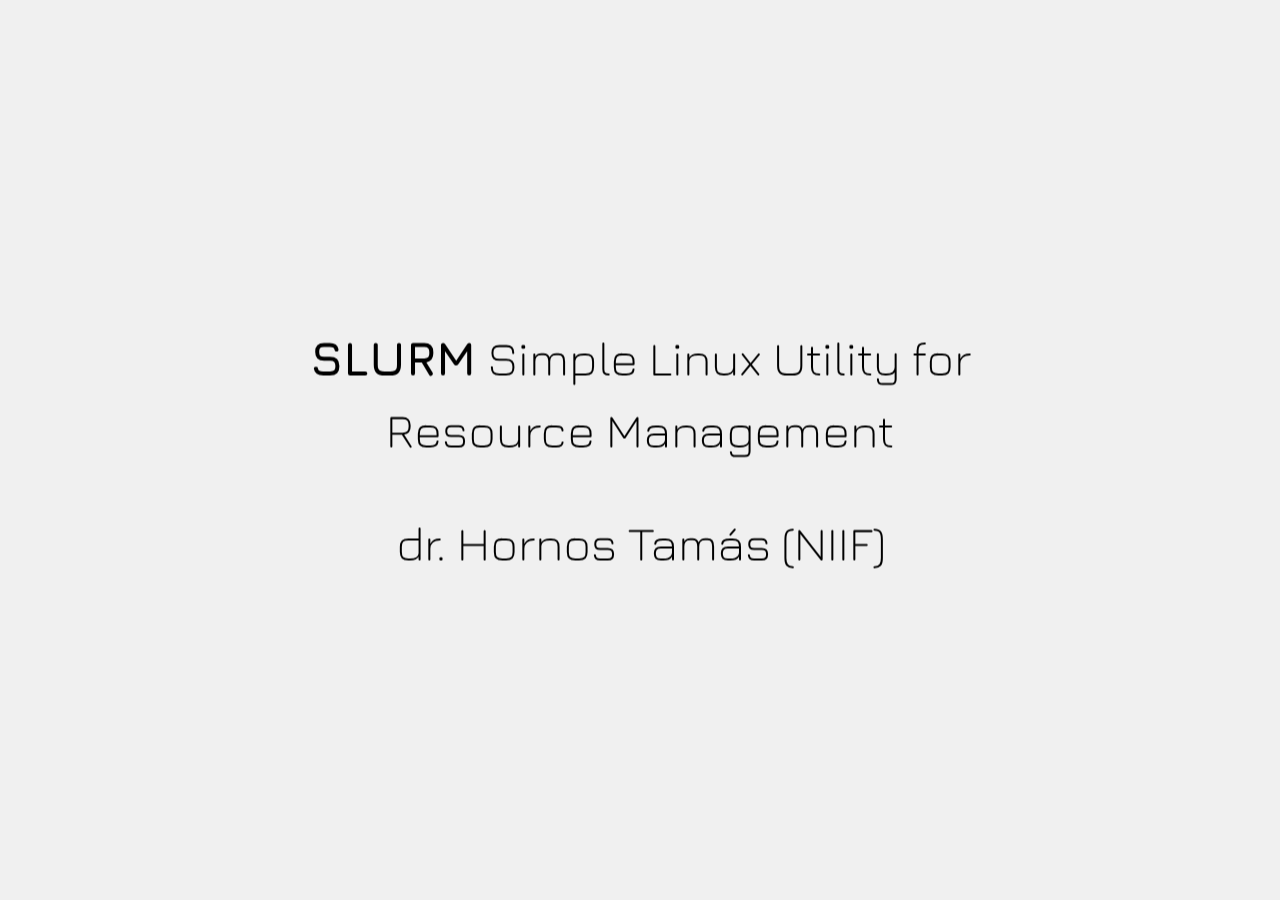
<file: index.html>
<!doctype html>
<html lang="en">
<head>
    <meta charset="utf-8">
    <meta name="viewport" content="width=1024">
    <meta name="apple-mobile-web-app-capable" content="yes">
    <title>Your Title Here | by Your Name Here</title>
    
    <meta name="generator" content="Slide Show (S9)">
    <meta name="author" content="Your Name Here">
    
    <!-- Custom CSS just for this page -->
    <link rel="stylesheet" href="index.css">
    
    <link rel="apple-touch-icon" href="apple-touch-icon.png" >
</head>

<body class="impress-not-supported">

<div id="impress">

    <!-- note: assumes no header (breaking slides w/ SLIDE directive) -->

    <div class='step ' data-scale='1' >
      <!-- === begin markdown block =====================================================

      generated by markdown 1.0.0 on Ruby 1.9.3 (2012-04-20) [x86_64-darwin12.2.0]
                on 2013-03-26 15:46:40 +0100 with Markdown engine kramdown (1.0.1)
                  using options { !to be done! }
  -->

<!-- _S9SLIDE_  scale=1 -->

<p><strong>SLURM</strong>
Simple Linux Utility for Resource Management</p>

<div>dr. Hornos Tamás (NIIF)</div>


    </div>

    <div class='step ' data-scale='1' >
      <!-- _S9SLIDE_  scale=1 -->

<p>SLURM - A világ legjobb nyílt forrású klaszter ütemezője</p>

<p><img src="slurm_logo_alpha.png" style="width: 40%; height: 40%;" /></p>


    </div>

    <div class='step ' data-scale='1' >
      <!-- _S9SLIDE_  scale=1 -->

<p>Architektúra</p>

<p><img src="arch.gif" /></p>


    </div>

    <div class='step ' data-scale='1' >
      <!-- _S9SLIDE_  scale=1 -->

<p style="background-color: white; padding: 10px;">
<img src="figure3.gif" style="width: 70%; height: 70%;" />
</p>


    </div>

    <div class='step ' data-scale='1' >
      <!-- _S9SLIDE_  scale=1 -->

<pre><code>
<span style="background: yellow;">SKYNET (0)$ sinfo</span>
PARTITION AVAIL  TIMELIMIT  NODES  STATE NODELIST
uv           up 31-00:00:0      1  down* uv2
devel        up 31-00:00:0      1   idle gpu
batch*       up 31-00:00:0     15  down* n[001-003,005-008,010,013,015-016,020-022,026]
batch*       up 31-00:00:0     21  alloc n[004,009,011-012,014,017-019,023-025,027-036]
</code></pre>

<pre><code>
<span style="background: yellow;">SKYNET (0)$ scontrol show node uv2</span>
NodeName=uv2 Arch=x86_64 CoresPerSocket=6
   CPUAlloc=0 CPUErr=0 CPUTot=48 Features=smp,compute,all
   Gres=gpu:0
   OS=Linux RealMemory=500000 Sockets=8
   State=DOWN* ThreadsPerCore=1 TmpDisk=0 Weight=100
   BootTime=2013-02-19T12:19:02 SlurmdStartTime=2013-03-22T15:44:21
   Reason=Not responding [slurm@2013-03-22T15:52:09]
</code></pre>


    </div>

    <div class='step ' data-scale='1' >
      <!-- _S9SLIDE_  scale=1 -->

<pre><code>
<span style="background: yellow;">SKYNET (0)$ squeue</span>
  JOBID PARTITION     NAME     USER  ST       TIME  NODES NODELIST(REASON)
   8386     batch Ni2s-1hs      ***  PD       0:00      8 (Resources)
   8387     batch Ni2s+1hs      ***  PD       0:00      8 (Priority)
   8303     batch Ni2s-hse      ***   R 2-18:21:58      8 n[004,009,011-012,017-019,023]
   8346     batch V_C-kHSE      ***   R 1-09:13:04      7 n[024-025,027,029,031,033,035]
   8384     batch  oxa_scf      ***   R      28:38      4 n[014,032,034,036]
   8338     batch adams_sc      ***   R 1-21:05:01      2 n[028,030]
</code></pre>


    </div>

    <div class='step ' data-scale='1' >
      <!-- _S9SLIDE_  scale=1 -->

<pre><code>
<span style="background: yellow;">SKYNET (0)$ scontrol show job 8387</span>
JobId=8387 Name=Ni2s+1hse06
   UserId=***(2018) GroupId=users(100)
   Priority=1197 Account=diamond QOS=normal
   JobState=PENDING Reason=Priority Dependency=(null)
   Requeue=1 Restarts=0 BatchFlag=1 ExitCode=0:0
   RunTime=00:00:00 TimeLimit=30-00:00:00 TimeMin=N/A
   SubmitTime=2013-03-25T10:42:06 EligibleTime=2013-03-25T10:42:06
   StartTime=2013-04-21T17:37:39 EndTime=Unknown
   SuspendTime=None SecsPreSuspend=0
   Partition=batch AllocNode:Sid=btl:4500
   ReqNodeList=(null) ExcNodeList=(null)
   NodeList=(null)
   NumNodes=8-8 NumCPUs=64 CPUs/Task=1 ReqS:C:T=*:*:*
   MinCPUsNode=8 MinMemoryCPU=2000M MinTmpDiskNode=0
   Features=ib Gres=(null) Reservation=(null)
   Shared=OK Contiguous=0 Licenses=(null) Network=(null)
   ...
</code></pre>


    </div>

    <div class='step ' data-scale='1' >
      <!-- _S9SLIDE_  scale=1 -->

<p>Konfiguráció</p>

<ul>
  <li><strong>slurm.conf</strong></li>
  <li>slurmdbd.conf</li>
  <li><em>topology.conf</em></li>
  <li>gres.conf (GPU)</li>
  <li>cgroup.conf (SMP)</li>
</ul>


    </div>

    <div class='step ' data-scale='1' >
      <!-- _S9SLIDE_  scale=1 -->

<p>slurm.conf</p>

<pre style="line-height: 80%;"><code style="font-size: 70%;">
ClusterName=budapest
ControlMachine=manager
SlurmUser=slurm
SlurmctldPort=6817
SlurmdPort=6818
AuthType=auth/munge
ProctrackType=proctrack/linuxproc
CacheGroups=0
ReturnToService=1
Prolog=/opt/nce/etc/slurm/prolog
TopologyPlugin=topology/none
SchedulerType=sched/backfill
FastSchedule=1
SelectType=select/cons_res
<span style="background: yellow;">SelectTypeParameters=CR_Core_Memory,CR_CORE_DEFAULT_DIST_BLOCK</span>
TaskPlugin=task/affinity
TaskPluginParam=sched
<span style="background: yellow;">PriorityType=priority/multifactor</span>
JobAcctGatherType=jobacct_gather/linux
AccountingStorageEnforce=limits
AccountingStorageType=accounting_storage/slurmdbd
AccountingStorageHost=10.8.0.1
Licenses=maple*20
<span style="background: yellow;">NodeName=cn[01-32] Sockets=2 CoresPerSocket=12 ThreadsPerCore=1 RealMemory=60000 State=UNKNOWN</span>
<span style="background: yellow;">PartitionName=batch Nodes=cn[01-32] Default=YES MaxMemPerNode=60000 DefaultTime=1-0 DisableRootJobs=YES State=UP</span>
</code></pre>


    </div>

    <div class='step ' data-scale='1' >
      <!-- _S9SLIDE_  scale=1 -->

<p>Budapest-Szeged-Debrecen-Pécs</p>

<p><img src="multi_cluster.png" style="width: 95%; height: 95%;" /></p>


    </div>

    <div class='step ' data-scale='1' >
      <!-- _S9SLIDE_  scale=1 -->

<p>NIIF HPC teszt Grid</p>

<pre><code>
<span style="background: yellow;">BUDAPEST[login] ~ (0)$ sinfo -M szeged</span>
CLUSTER: szeged
PARTITION AVAIL  TIMELIMIT  NODES  STATE NODELIST
batch*       up   infinite     44   idle cn[01-22,25-44,46-47]
batch*       up   infinite      3   down cn[23-24,45]
test         up    3:00:00      1   down cn48
</code></pre>

<pre><code>
<span style="background: yellow;">BUDAPEST[login] ~ (0)$ scontrol -M szeged show node cn48</span>
NodeName=cn48 Arch=x86_64 CoresPerSocket=12
   CPUAlloc=0 CPUErr=0 CPUTot=48 Features=(null)
   Gres=(null)
   NodeAddr=cn48 NodeHostName=cn48
   OS=Linux RealMemory=128000 Sockets=4
   State=DOWN ThreadsPerCore=1 TmpDisk=0 Weight=1
   BootTime=2013-03-14T06:38:20 SlurmdStartTime=2013-03-14T06:40:02
   Reason=Node unexpectedly rebooted [slurm@2013-03-14T01:29:39]
</code></pre>


    </div>

    <div class='step ' data-scale='1' >
      <!-- _S9SLIDE_  scale=1 -->

<p>Slurmdbd</p>

<p><img src="accounting.png" style="width: 95%; height: 95%;" />
<!--
<img src="usage_pies.gif" style="width: 30%; height: 30%;">
--></p>


    </div>

    <div class='step ' data-scale='1' >
      <!-- _S9SLIDE_  scale=1 -->

<p>Slurm Bank</p>

<pre><code>
<span style="background: yellow;">BUDAPEST[login] ~ (0)$ myaccount Cluster=szeged,budapest</span>
   Account    Cluster  GrpCPUMins     MaxWall 
---------- ---------- ----------- -----------  
  priority     szeged             14-00:00:00 
  priority   budapest             14-00:00:00 
      test     szeged             14-00:00:00 
      test   budapest             14-00:00:00 
</code></pre>

<pre><code>
<span style="background: yellow;">BUDAPEST[login] ~ (0)$ mybalance</span>
User             Usage |          Account       Usage | Account Limit   Available (CPU hrs)
---------- ----------- + ---------------- ----------- + ------------- -----------
***                  0 |         priority           0 |       100,000     100,000
***                335 |             test         335 |        50,000      49,665
</code></pre>


    </div>

    <div class='step ' data-scale='1' >
      <!-- _S9SLIDE_  scale=1 -->

<ul>
  <li><strong>Multi klaszter SMP/GPU/MIC</strong>, topológia</li>
  <li><strong>Backfill ütemezés</strong>, QOS, cgroup, limitek</li>
  <li><strong>SQL Accounting</strong>, prioritások</li>
  <li><strong>Sbank</strong>: egy ütemező mindenre</li>
</ul>


    </div>

    <div class='step ' data-scale='1' >
      <!-- _S9SLIDE_  scale=1 -->

<p><strong>Egységes magyar HPC rendszert!</strong>
folytatás: szerda 11:10 D. terem</p>

<!-- === end markdown block ===================================================== -->

    </div>


</div>

<script src="js/impress.js"></script>
<script>impress().init();</script>

</body>
</html>
</file>
<file: index.css>
/* add your css style rules here */

@import url("impress.css");
@import url("impress-override.css");

/*
.step {
  width: 500px;
  height: 400px;
  padding: 40px 60px;
  font-size: 48px;
  text-align: center;

  opacity: 0.3;
  border-radius: 10px;
  border: 2px solid blue;
}

.step.active {
  opacity: 1;
  border: 3px solid red;
}


.step.active {
  opacity: 1;
  border: 3px solid green;
}
*/

pre {
  margin-left: -200px;
  font-size: 50%;
  text-align: left;
  font-family: monospace;
}
</file>
